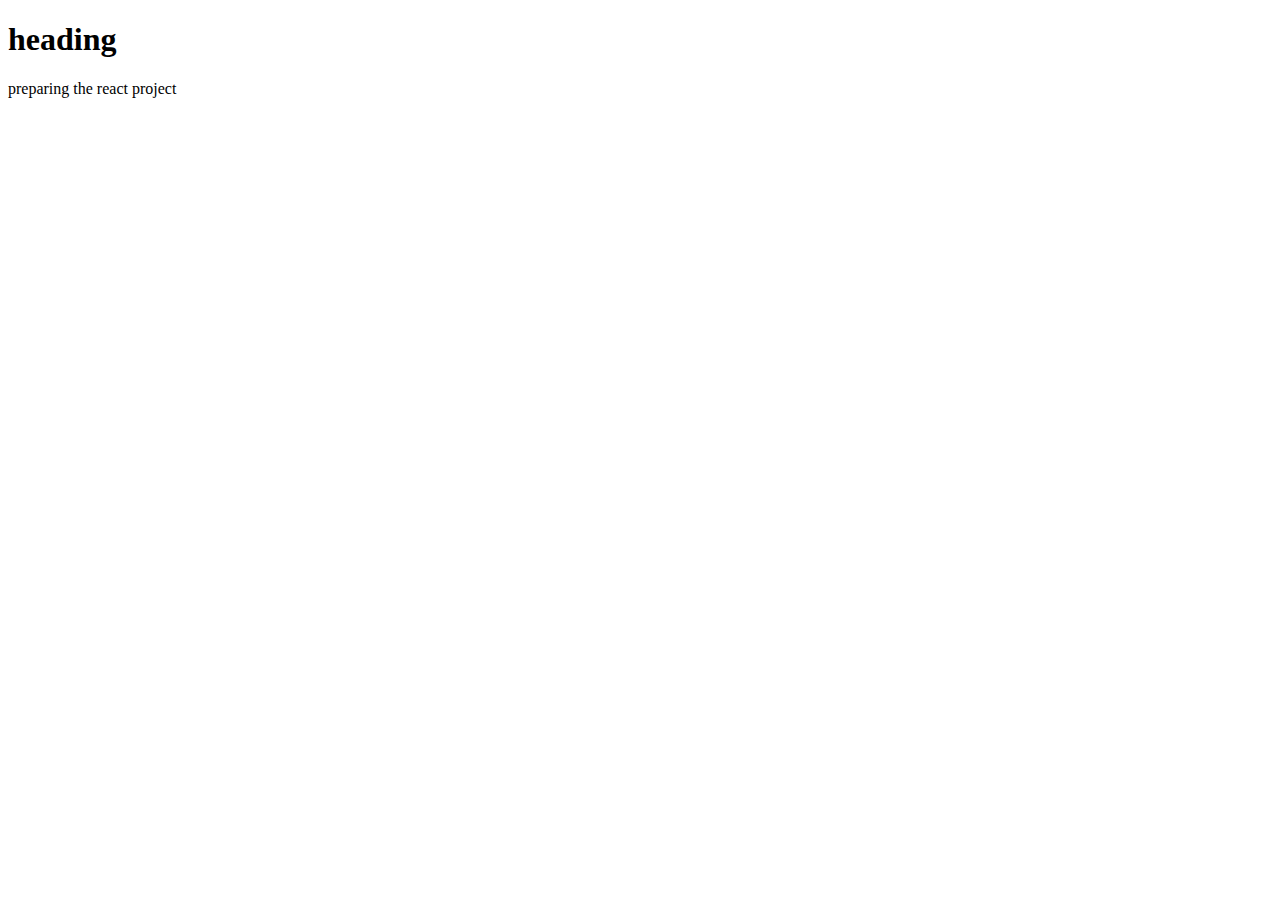
<file: index.html>
<!DOCTYPE html>
<html lang="en">
<head>
    <meta charset="UTF-8">
    <meta name="viewport" content="width=device-width, initial-scale=1.0">
    <title>Document</title>
</head>
<body>
    <div class="react project">
        <h1>heading</h1>
        <p>preparing the react project</p>
    </div>
</body>
</html>
</file>
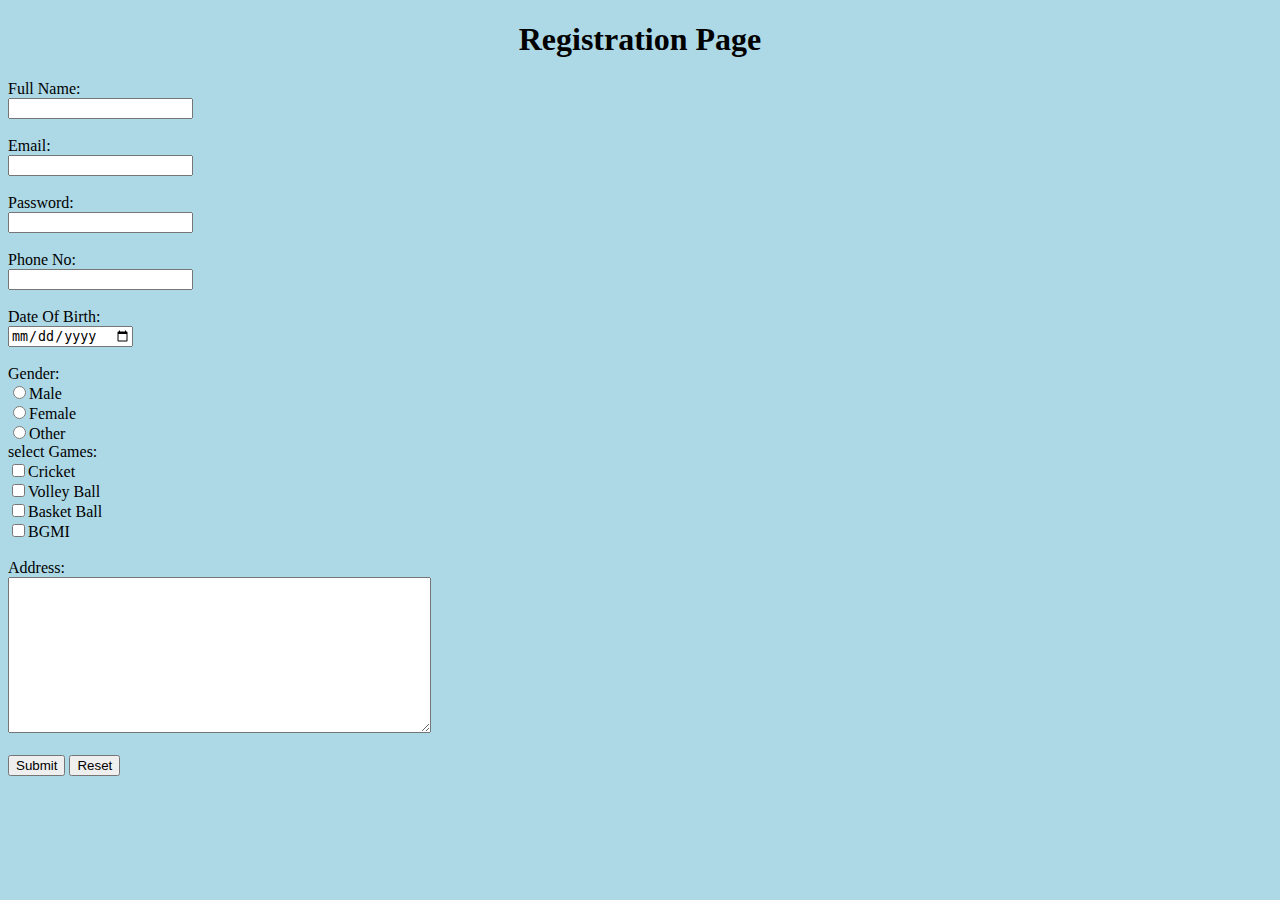
<file: work2.html>
<!DOCTYPE html>
<html lang="en">
<head>
    <title>Form</title>
</head>
<body bgcolor="lightblue">
    <h1 text align="center">Registration Page</h1>
    <form >
        <label>Full Name:</label><br>
        <input type="text" id="fullname" name="fullname" required><br><br>

        <label>Email:</label><br>
        <input type="email" id="email" name="email" required><br><br>

        <label>Password:</label><br>
        <input type="password" id="password" name="password" required><br><br>

        <label>Phone No:</label><br>
        <input type="text" id="number" name="number" maxlength="10" required><br><br>

        <label>Date Of Birth:</label><br>
        <input type="date" id="dob" name="dob" required><br><br>

        <label>Gender:</label><br>
        <input type="radio" id="gender" name="gender" required>Male<br>
        <input type="radio" id="gender" name="gender" required>Female<br>
        <input type="radio" id="gender" name="gender" required>Other<br>

        <label>select Games:</label> <br>
        <input type="checkbox" required>Cricket <br>
        <input type="checkbox" required>Volley Ball <br>
        <input type="checkbox" required>Basket Ball <br>
        <input type="checkbox" required>BGMI <br> <br>
        
        <label>Address:</label><br>
        <textarea cols="50" rows="10" value="Feedback"></textarea> <br><br>

        <button type="Submit">Submit</button>
        <button type="Reset">Reset</button>
        
        
    </form>
</body>
</html>
</file>
